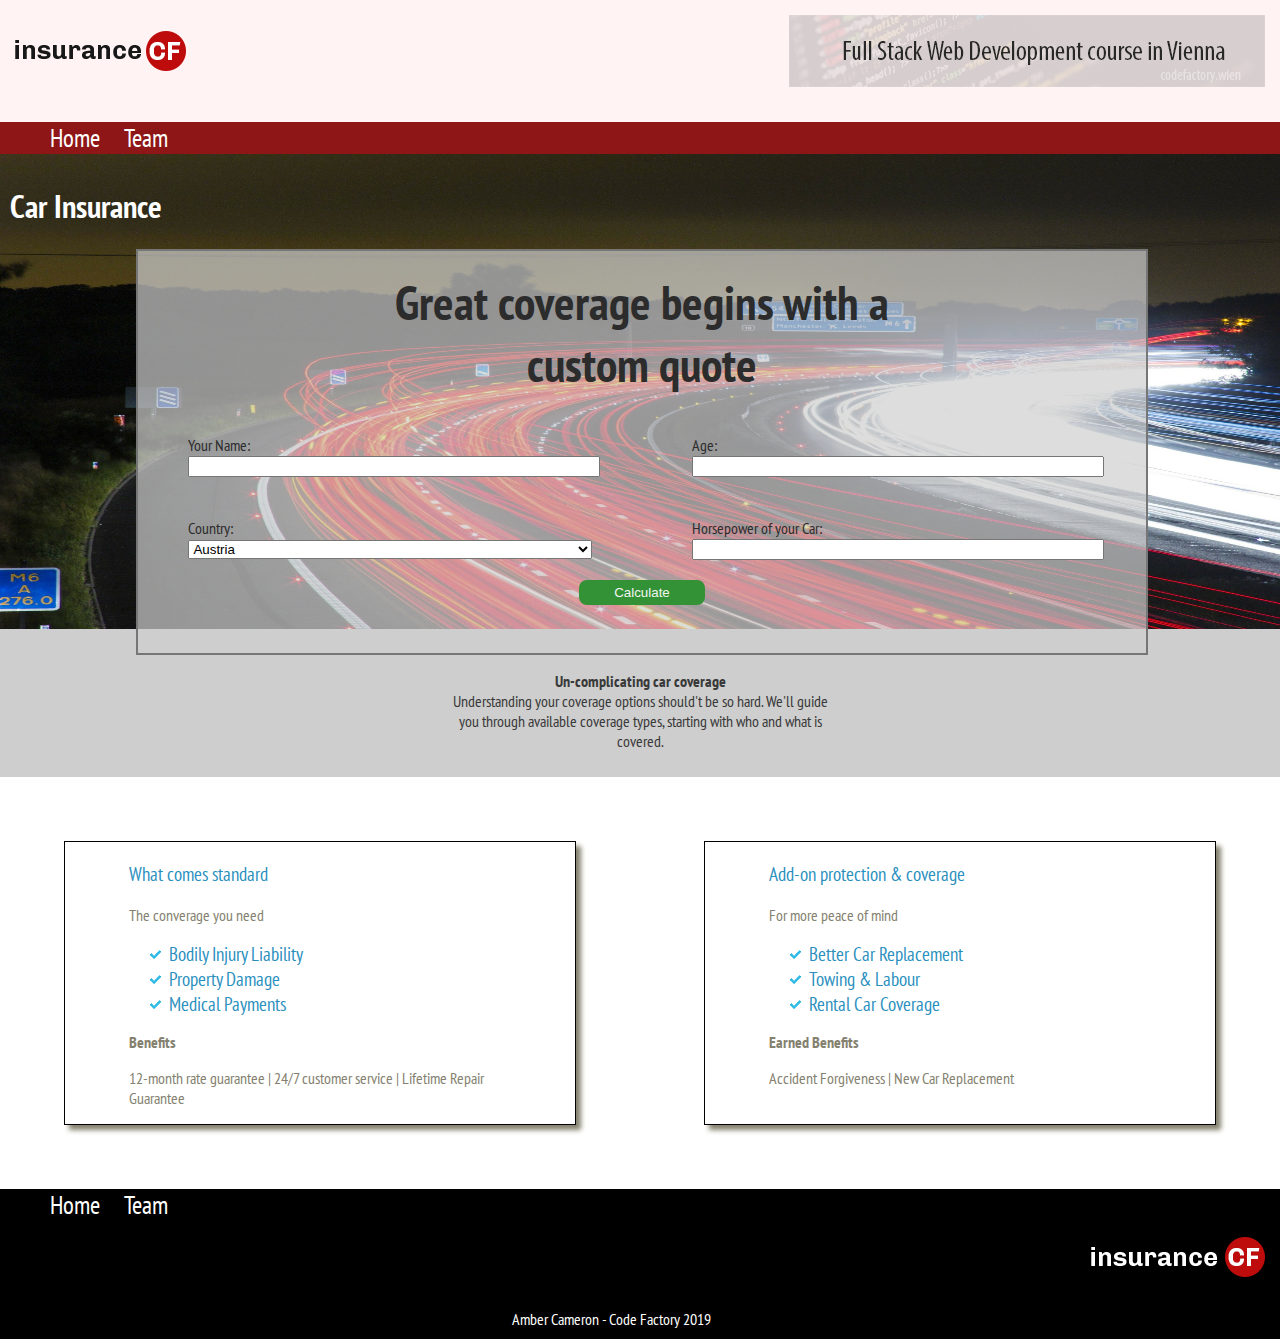
<file: index.html>
<!DOCTYPE html>
<html>
<head>
	<meta charset="utf-8">
	<meta http-equiv="X-UA-Compatible" content="IE=edge">
	<title>Code Review 2</title>
	<link rel="stylesheet" href="style\style.css">
	<link href="https://fonts.googleapis.com/css?family=PT+Sans+Narrow&display=swap" rel="stylesheet">
</head>
<body>
	<header>
		<div id="header_logos">
			<span>
				<img src="img\logo.png" alt="Insurance CF Logo">
			</span>
			<span class="hidemob">
				<a href="https://www.codefactory.wien" target="_blank">
					<img src="img\banner.png" alt="FSWD course Vienna">
				</a>
			</span>
		</div>
		<nav>
			<ul>
				<li id="navli">
					<a href="index.html">Home</a>
				</li>
				<li id="navli">
					<a href="HTML/team.html" target="_blank">Team</a>
				</li>
			</ul>
		</nav>
	</header>
	<main>
		<div id="maintop">
			<h1>Car Insurance</h1>
			<div id="calcholder">
				<h2>Great coverage begins with a custom quote</h2>
				<form id="calcdisplay">
					<div>
						Your Name:<br>
						<input id="name" type="text">
					</div>
					<div>
						Age:<br>
						<input id="age" type="number">
					</div>
					<div>
						Country:<br>
						<select id="country">
							<option value="Austria">Austria</option>
							<option value="Hungary">Hungary</option>
							<option value="Greece">Greece</option>
						</select>
					</div>
					<div>
						Horsepower of your Car:<br>
						<input id="horsepower" type="number">
					</div>
					<button type="button" ID="button">Calculate</button>
				</form>
				<p id="quoteResult"></p>
			</div>
			<div id="blurb">
				<p><b>Un-complicating car coverage</b><br>Understanding your coverage options should't be so hard. We'll guide you through available coverage types, starting with who and what is covered.</p>
			</div>
		</div>
		<div id="mainbot">
			<div>
				<p class="mainboth">What comes standard</p>
				<p>The converage you need</p>
				<ul>
					<li>Bodily Injury Liability</li>
					<li>Property Damage</li>
					<li>Medical Payments</li>
				</ul>
				<h3>Benefits</h3>
				<p>12-month rate guarantee | 24/7 customer service | Lifetime Repair Guarantee</p>
			</div>
			<div>
				<p class="mainboth">Add-on protection & coverage</p>
				<p>For more peace of mind</p>
				<ul>
					<li>Better Car Replacement</li>
					<li>Towing & Labour</li>
					<li>Rental Car Coverage</li>
				</ul>
				<h3>Earned Benefits</h3>
				<p>Accident Forgiveness | New Car Replacement</p>
			</div>
			</div>
		</div>
	</main>
	<footer>
		<ul>
			<li id="navli">
				<a href="index.html">Home</a>
			</li>
			<li  id="navli">
				<a href="HTML/team.html" target="_blank">Team</a>
			</li>
		</ul>
		<img src="img\logo-inv.png" alt="Insurance CF Logo">
		<p>Amber Cameron - Code Factory 2019</p>
	</footer>
	<script src="script/script.js"></script>	
</body>
</html>
</file>
